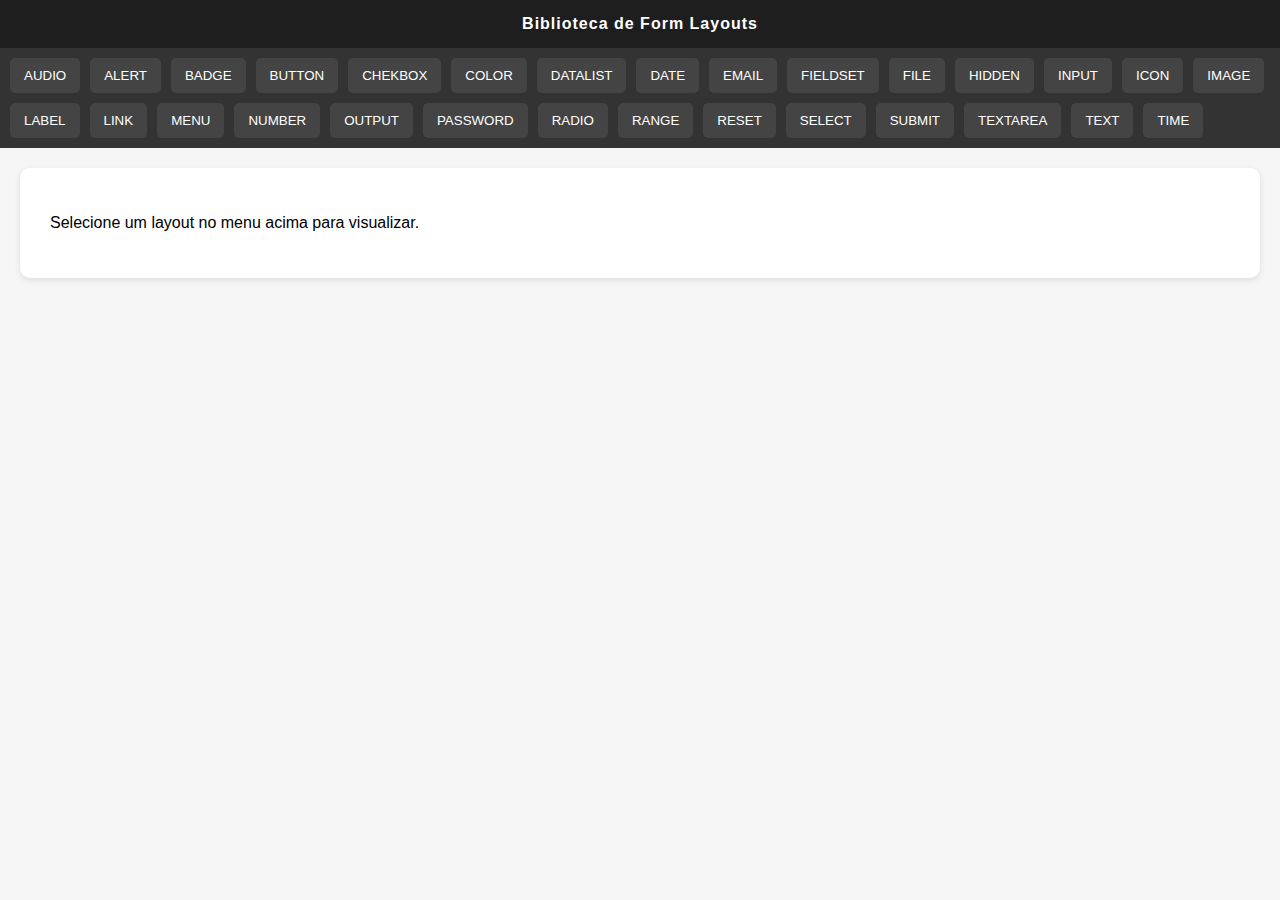
<file: index.html>
<!DOCTYPE html>
<html lang="pt-BR">
<head>
  <meta charset="UTF-8">
  <meta name="viewport" content="width=device-width, initial-scale=1.0">
  <title>Biblioteca de Form Layouts</title>
  <style>
    body {
      font-family: Arial, sans-serif;
      margin: 0;
      background-color: #f5f5f5;
    }

    header {
      background: #1e1e1e;
      color: white;
      padding: 15px;
      text-align: center;
      font-weight: bold;
      letter-spacing: 1px;
    }

    nav {
      display: flex;
      flex-wrap: wrap;
      background: #333;
      padding: 5px;
    }

    nav button {
      margin: 5px;
      background: #444;
      color: white;
      border: none;
      padding: 10px 14px;
      border-radius: 5px;
      cursor: pointer;
      transition: 0.2s;
    }

    nav button:hover {
      background: #666;
    }

    #content {
      display: flex;
      flex-direction: column;
      height: auto;
      padding: 30px;
      background: white;
      margin: 20px;
      border-radius: 10px;
      box-shadow: 0 2px 6px rgba(0,0,0,0.1);
    }
  </style>
</head>
<body>
  <header>
    Biblioteca de Form Layouts
  </header>

  <nav id="menu"></nav>

  <main id="content">
    <p>Selecione um layout no menu acima para visualizar.</p>
  </main>

  <script>
    const layouts = [
      "AUDIO-FORM-LAYOUT", "ALERT-FORM-LAYOUT", "BADGE-FORM-LAYOUT", "BUTTON-FORM-LAYOUT",
      "CHEKBOX-FORM-LAYOUT", "COLOR-FORM-LAYOUT", "DATALIST-FORM-LAYOUT", "DATE-FORM-LAYOUT",
      "EMAIL-FORM-LAYOUT", "FIELDSET-FORM-LAYOUT", "FILE-FORM-LAYOUT", "HIDDEN-FORM-LAYOUT",
      "INPUT-FORM-LAYOUT", "ICON-FORM-LAYOUT", "IMAGE-FORM-LAYOUT", "LABEL-FORM-LAYOUT",
      "LINK-FORM-LAYOUT", "MENU-FORM-LAYOUT", "NUMBER-FORM-LAYOUT", "OUTPUT-FORM-LAYOUT",
      "PASSWORD-FORM-LAYOUT", "RADIO-FORM-LAYOUT", "RANGE-FORM-LAYOUT", "RESET-FORM-LAYOUT",
      "SELECT-FORM-LAYOUT", "SUBMIT-FORM-LAYOUT", "TEXTAREA-FORM-LAYOUT", "TEXT-FORM-LAYOUT",
      "TIME-FORM-LAYOUT"
    ];

    const menu = document.getElementById("menu");
    const content = document.getElementById("content");

    layouts.forEach(layout => {
      const btn = document.createElement("button");
      btn.textContent = layout.split("-")[0]; 
      btn.onclick = () => showLayout(layout);
      menu.appendChild(btn);
    });

    async function showLayout(layoutName) {
      const folder = layoutName
        .toLowerCase()
        .replace("-form-layout", "")
        .trim(); 

      try {
        const htmlPath = `layouts/${folder}/${folder}.html`;
        const cssPath = `layouts/${folder}/${folder}.css`;

        const htmlResponse = await fetch(htmlPath);
        if (!htmlResponse.ok) throw new Error("HTML não encontrado");
        const html = await htmlResponse.text();

        document.querySelectorAll('link[data-layout-style]').forEach(link => link.remove());

        const cssResponse = await fetch(cssPath);
        if (cssResponse.ok) {
          const link = document.createElement("link");
          link.rel = "stylesheet";
          link.href = cssPath;
          link.setAttribute('data-layout-style', folder);
          document.head.appendChild(link);
        }

        content.innerHTML = html;

      } catch (error) {
        content.innerHTML = `<p style="color:red;">Erro ao carregar <b>${layoutName}</b>.<br>Verifique se existe a pasta <b>${folder}</b> com os arquivos <b>${folder}.html</b> e <b>${folder}.css</b>.</p>`;
      }
    }
  </script>
</body>
</html>
</file>
